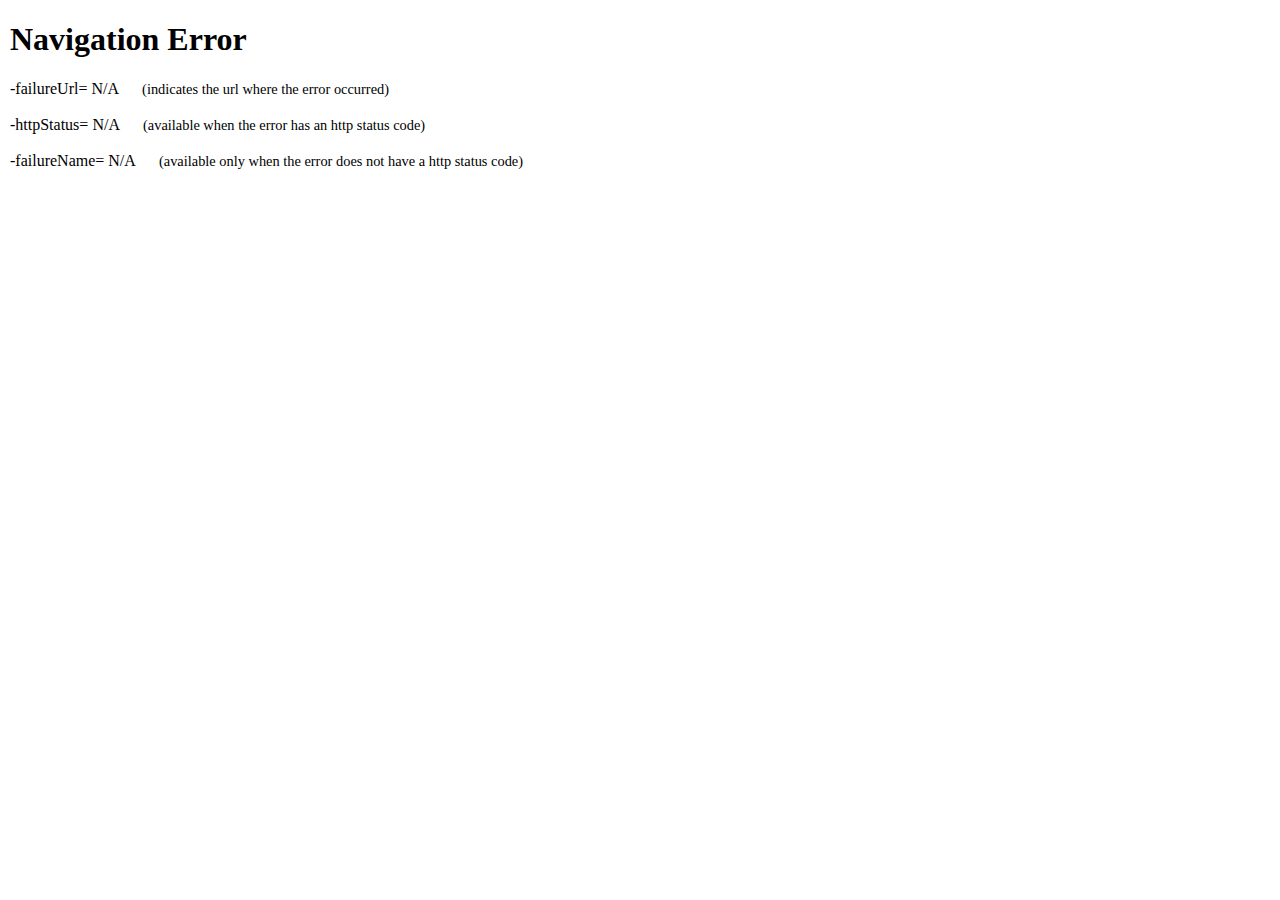
<file: HostedTemplate/msapp-error.html>
<!DOCTYPE html>
<html>
<head>
  <title>Navigation Error</title>
  <link href="msapp-error.css" rel="stylesheet" type="text/css"/>
  <script src="msapp-error.js" type="text/javascript"></script>
</head>
<body>
  <h1>Navigation Error</h1>
  <div id="failureUrl" class="param"> 
    <span>-</span><span class="paramName">failureUrl</span><span>=</span> 
    <span id="failureUrlValue" class="paramValue"></span> 
    <span class="tip">(indicates the url where the error occurred)</span><br/> 
  </div><br/> 
  <div id="httpStatus" class="param"> 
    <span>-</span><span class="paramName">httpStatus</span><span>=</span> 
    <span id="httpStatusValue" class="paramValue"></span> 
    <span class="tip">(available when the error has an http status code)</span><br/> 
  </div><br/> 
  <div id="failureName"> 
    <span>-</span><span class="paramName">failureName</span><span>=</span> 
    <span id="failureNameValue" class="paramValue"></span> 
    <span class="tip">(available only when the error does not have a http status code)</span><br/> 
  </div> 
</body>
</html>
</file>
<file: HostedTemplate/msapp-error.css>
body {
  margin: 10px;
} 

.tip {
  font-size: 90%;
  padding-left: 20px;
}

.paramName {
  font-size: 100%;
  color: black;
} 

.paramValue {
  color: black;
}
</file>
